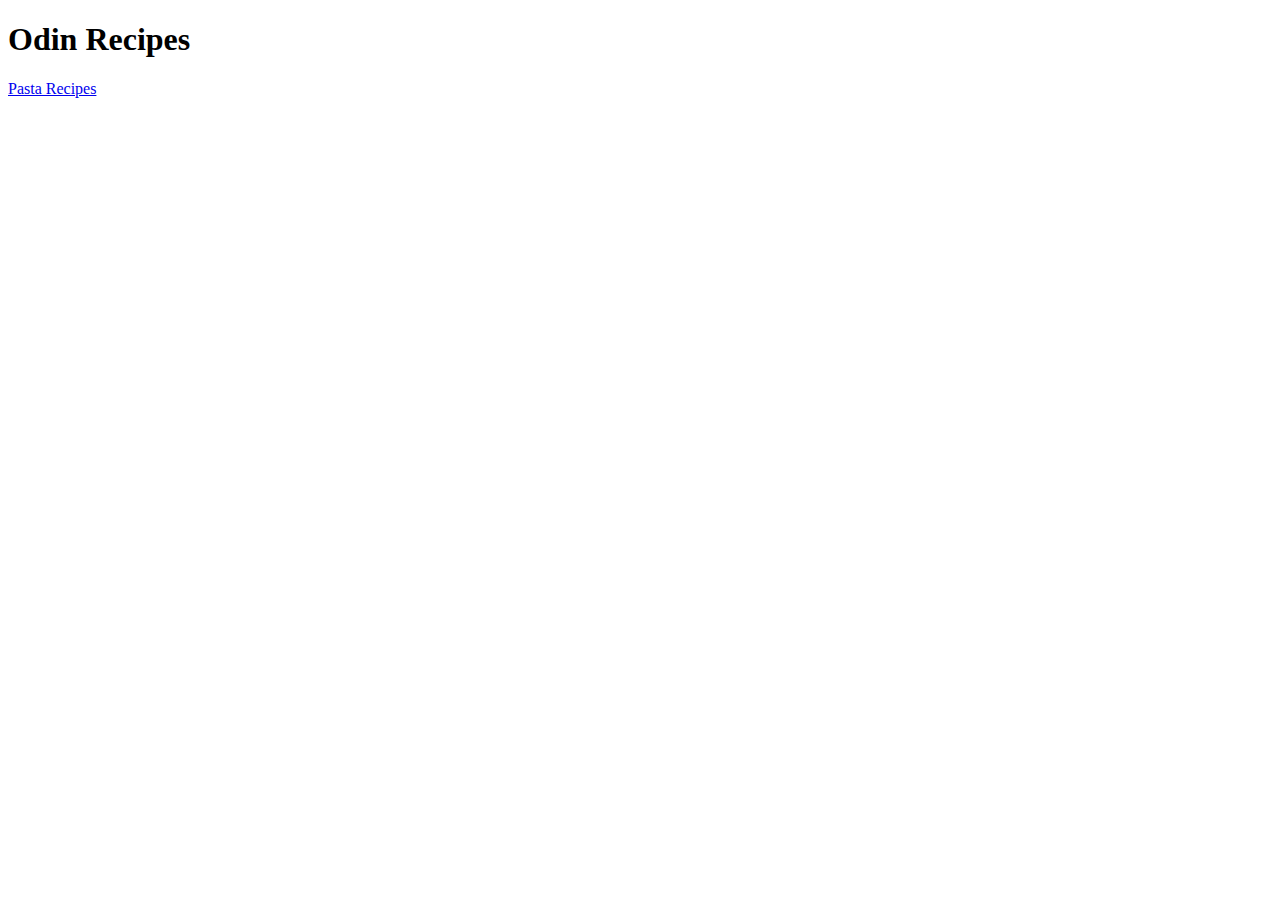
<file: index.html>
<!DOCTYPE html>
<html lang="en">
<head>
    <meta charset="UTF-8">
    <meta http-equiv="X-UA-Compatible" content="IE=edge">
    <meta name="viewport" content="width=device-width, initial-scale=1.0">
    <title>Document</title>
</head>
<body>
    <h1>Odin Recipes</h1>
    <a href="about.html">Pasta Recipes</a>
</body>
</html>
</file>
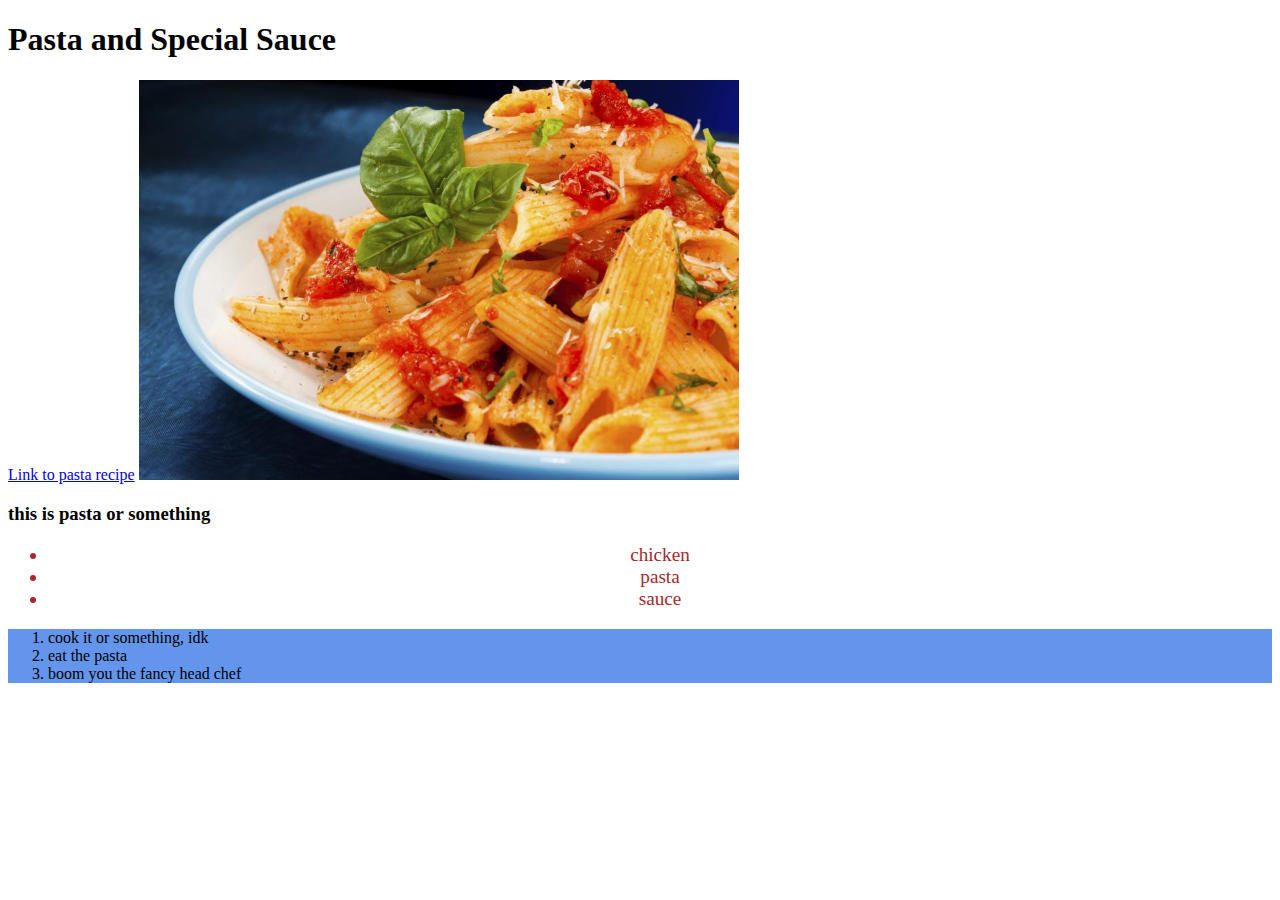
<file: pasta.html>
<!DOCTYPE html>
<html lang="en">
<head>
    <meta charset="UTF-8">
    <meta http-equiv="X-UA-Compatible" content="IE=edge">
    <meta name="viewport" content="width=device-width, initial-scale=1.0">
    <title>Document</title>
    <link rel="stylesheet" href="style.css">
</head>
<body>
    <h1>Pasta and Special Sauce</h1>
    <a href="https://www.allrecipes.com/recipe/11899/basic-pasta/">Link to pasta recipe</a>
    <img src="images/pasta.jpg">
    <h3>this is pasta or something</h3>
    <ul><li>chicken</li>
        <li>pasta</li>
        <li>sauce</li>
        
    </ul>

    <ol>
        <li>
        cook it or something, idk
        </li>
        <li>eat the pasta</li>
        <li>boom you the fancy head chef</li>
    </ol>
</body>
</html>
</file>
<file: style.css>
ul {
    font-size: larger;
    text-align: center;
    color: brown;
}
ol {
    background-color: cornflowerblue;
}
img {
  height: 400px;
    width: auto;
}
</file>
